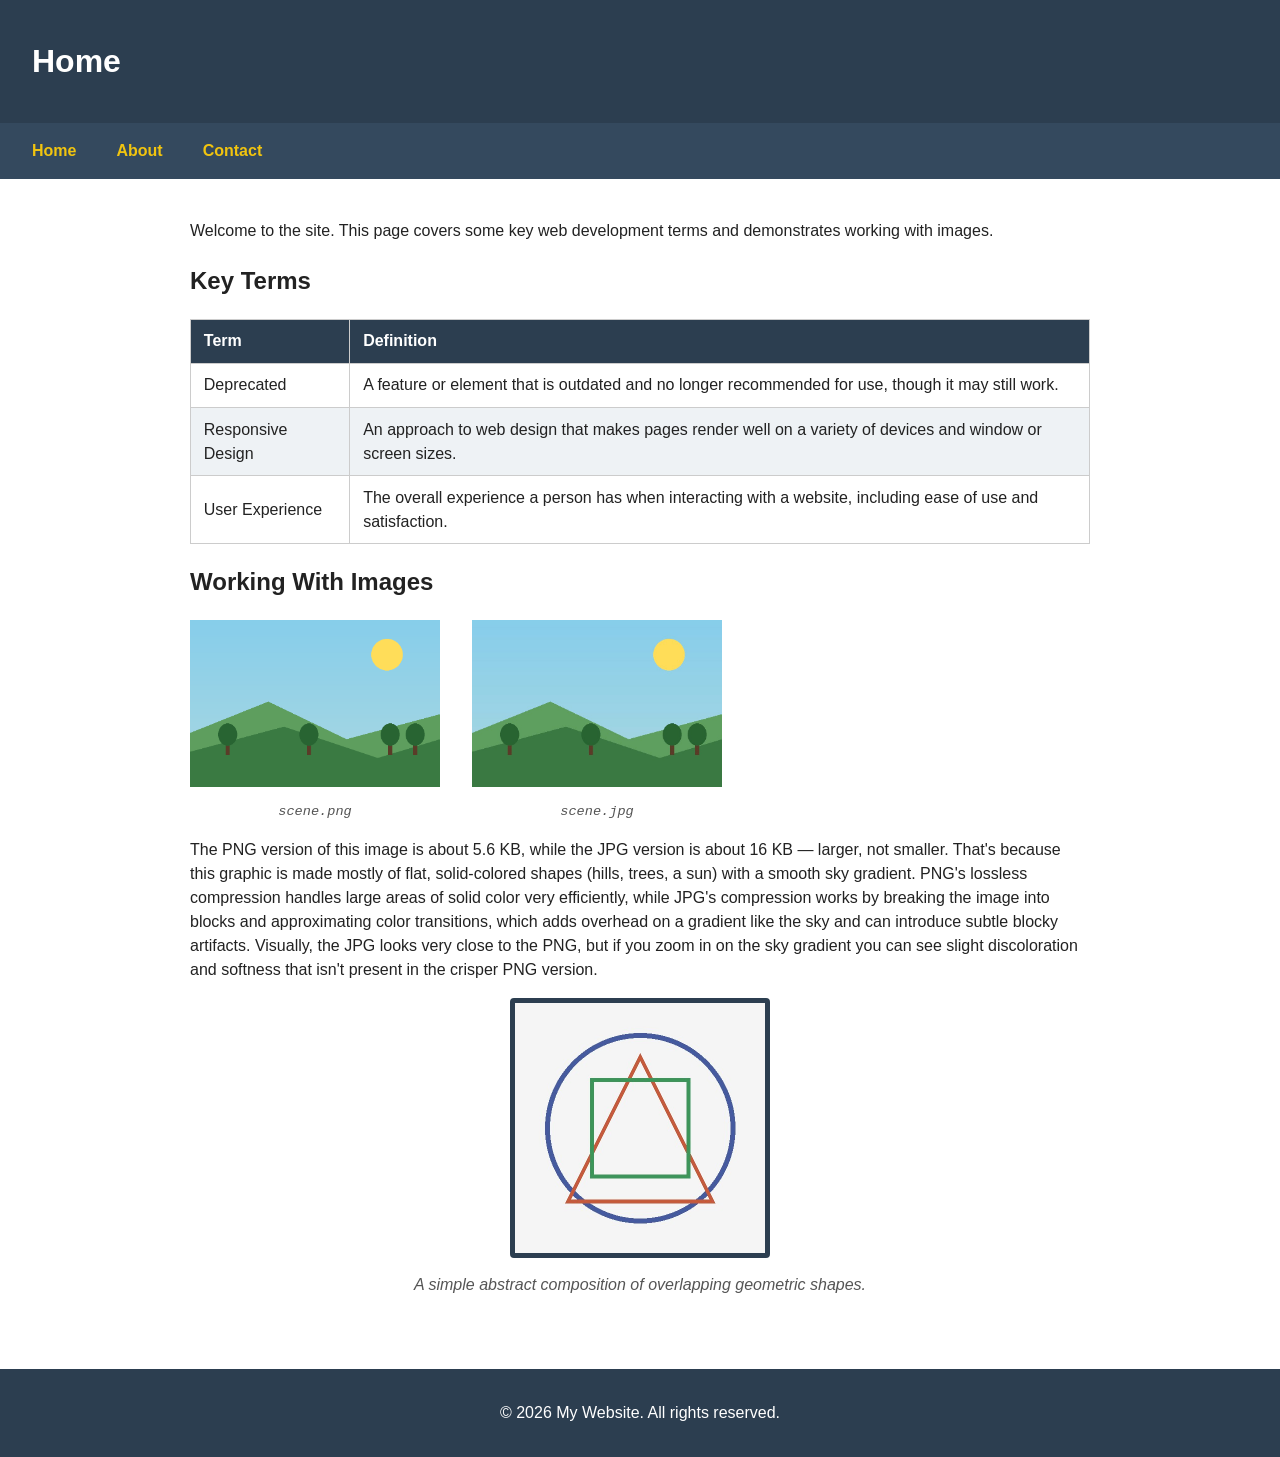
<file: ch03_cbholloway171/index.html>
<!DOCTYPE html>
<html lang="en">
<head>
  <meta charset="UTF-8">
  <meta name="viewport" content="width=device-width, initial-scale=1.0">
  <title>Home</title>
  <link rel="stylesheet" href="styles/main.css">
</head>
<body>

  <header>
    <h1>Home</h1>
  </header>

  <nav>
    <ul>
      <li><a href="index.html">Home</a></li>
      <li><a href="about.html">About</a></li>
      <li><a href="contact.html">Contact</a></li>
    </ul>
  </nav>

  <section>
    <p>Welcome to the site. This page covers some key web development terms and demonstrates working with images.</p>

    <h2>Key Terms</h2>
    <table>
      <thead>
        <tr>
          <th>Term</th>
          <th>Definition</th>
        </tr>
      </thead>
      <tbody>
        <tr>
          <td>Deprecated</td>
          <td>A feature or element that is outdated and no longer recommended for use, though it may still work.</td>
        </tr>
        <tr>
          <td>Responsive Design</td>
          <td>An approach to web design that makes pages render well on a variety of devices and window or screen sizes.</td>
        </tr>
        <tr>
          <td>User Experience</td>
          <td>The overall experience a person has when interacting with a website, including ease of use and satisfaction.</td>
        </tr>
      </tbody>
    </table>

    <h2>Working With Images</h2>
    <div class="image-compare">
      <figure>
        <img src="media/scene.png" alt="Illustrated landscape scene, PNG version" width="250">
        <figcaption>scene.png</figcaption>
      </figure>
      <figure>
        <img src="media/scene.jpg" alt="Illustrated landscape scene, JPG version" width="250">
        <figcaption>scene.jpg</figcaption>
      </figure>
    </div>
    <p>
      The PNG version of this image is about 5.6&nbsp;KB, while the JPG version is about 16&nbsp;KB &mdash;
      larger, not smaller. That's because this graphic is made mostly of flat, solid-colored shapes
      (hills, trees, a sun) with a smooth sky gradient. PNG's lossless compression handles large areas of
      solid color very efficiently, while JPG's compression works by breaking the image into blocks and
      approximating color transitions, which adds overhead on a gradient like the sky and can introduce
      subtle blocky artifacts. Visually, the JPG looks very close to the PNG, but if you zoom in on the sky
      gradient you can see slight discoloration and softness that isn't present in the crisper PNG version.
    </p>

    <figure>
      <img src="media/shapes.jpg" alt="Abstract geometric shapes: a circle, triangle, and square" width="250" class="bordered-image">
      <figcaption>A simple abstract composition of overlapping geometric shapes.</figcaption>
    </figure>
  </section>

  <footer>
    <p>&copy; 2026 My Website. All rights reserved.</p>
  </footer>

</body>
</html>
</file>
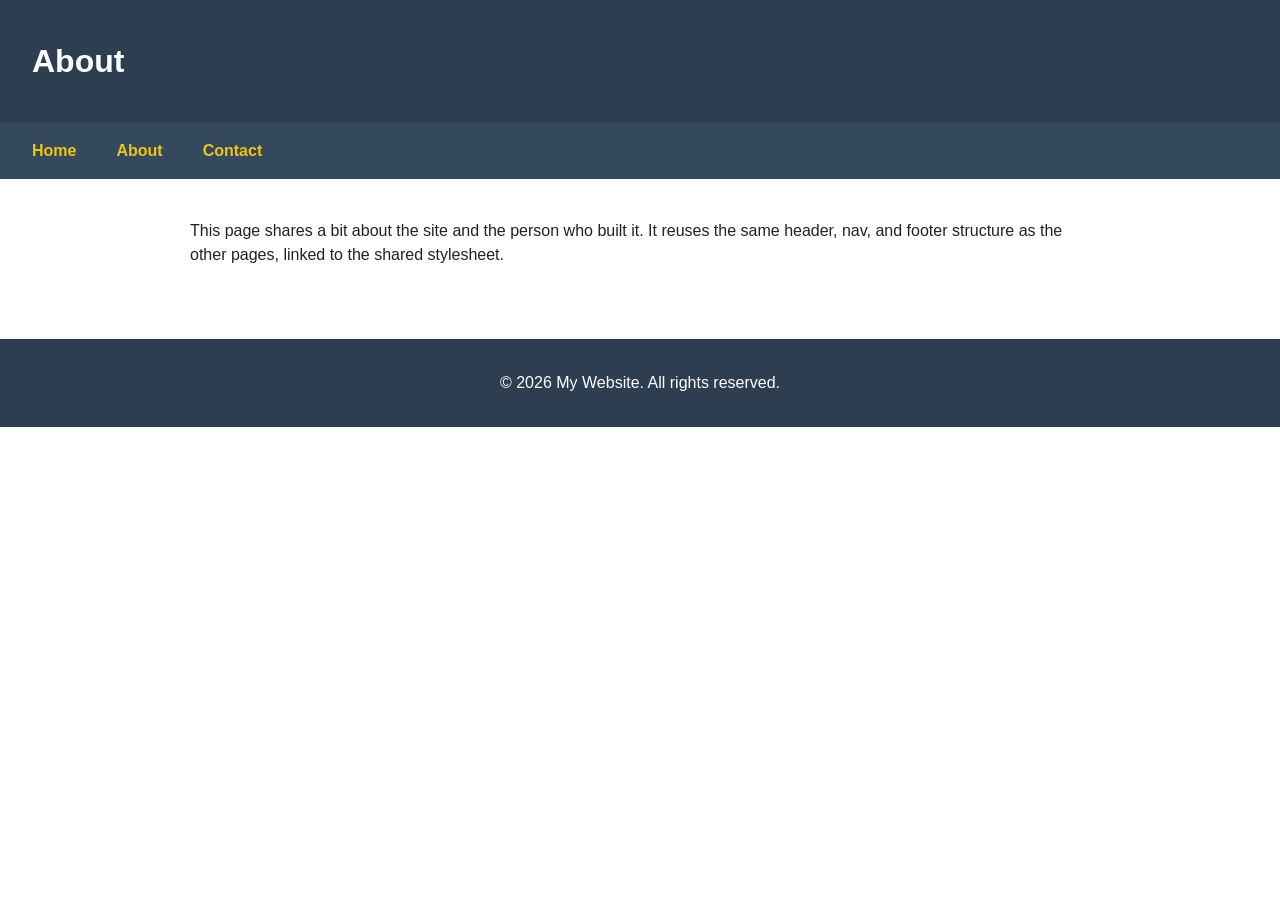
<file: ch03_cbholloway171/about.html>
<!DOCTYPE html>
<html lang="en">
<head>
  <meta charset="UTF-8">
  <meta name="viewport" content="width=device-width, initial-scale=1.0">
  <title>About</title>
  <link rel="stylesheet" href="styles/main.css">
</head>
<body>

  <header>
    <h1>About</h1>
  </header>

  <nav>
    <ul>
      <li><a href="index.html">Home</a></li>
      <li><a href="about.html">About</a></li>
      <li><a href="contact.html">Contact</a></li>
    </ul>
  </nav>

  <section>
    <p>This page shares a bit about the site and the person who built it. It reuses the same
    header, nav, and footer structure as the other pages, linked to the shared stylesheet.</p>
  </section>

  <footer>
    <p>&copy; 2026 My Website. All rights reserved.</p>
  </footer>

</body>
</html>
</file>
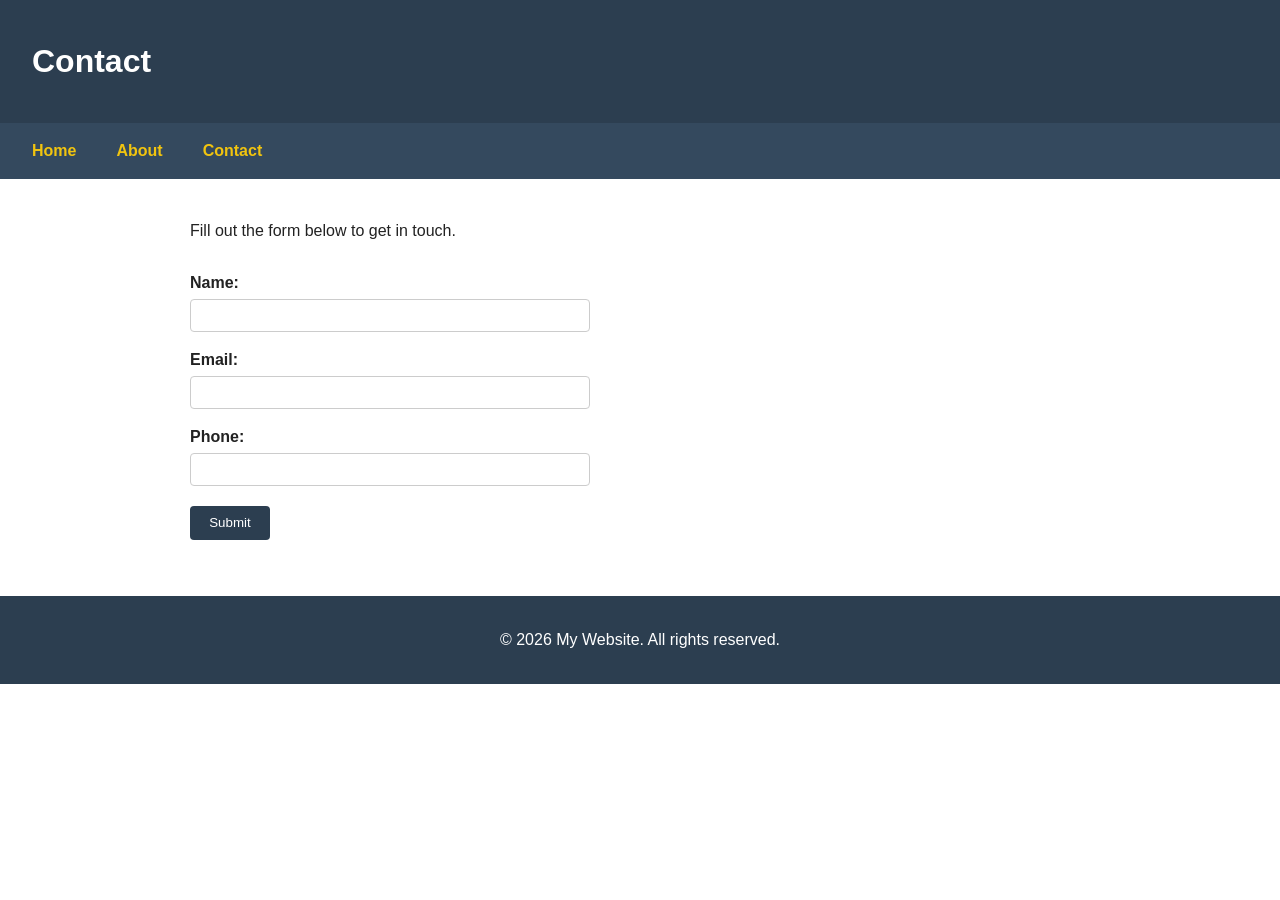
<file: ch03_cbholloway171/contact.html>
<!DOCTYPE html>
<html lang="en">
<head>
  <meta charset="UTF-8">
  <meta name="viewport" content="width=device-width, initial-scale=1.0">
  <title>Contact</title>
  <link rel="stylesheet" href="styles/main.css">
</head>
<body>

  <header>
    <h1>Contact</h1>
  </header>

  <nav>
    <ul>
      <li><a href="index.html">Home</a></li>
      <li><a href="about.html">About</a></li>
      <li><a href="contact.html">Contact</a></li>
    </ul>
  </nav>

  <section>
    <p>Fill out the form below to get in touch.</p>

    <form>
      <label for="name">Name:</label>
      <input type="text" id="name" name="name">

      <label for="email">Email:</label>
      <input type="email" id="email" name="email">

      <label for="phone">Phone:</label>
      <input type="tel" id="phone" name="phone">

      <input type="button" value="Submit" onclick="alert('Thanks! This form is not yet connected to a server.')">
    </form>
  </section>

  <footer>
    <p>&copy; 2026 My Website. All rights reserved.</p>
  </footer>

</body>
</html>
</file>
<file: ch03_cbholloway171/styles/main.css>
/* ===== Base layout ===== */
body {
  font-family: Arial, Helvetica, sans-serif;
  margin: 0;
  padding: 0;
  color: #222;
  line-height: 1.5;
}

header {
  background-color: #2c3e50;
  color: #ffffff;
  padding: 1rem 2rem;
}

section {
  padding: 1.5rem 2rem;
  max-width: 900px;
  margin: 0 auto;
}

footer {
  background-color: #2c3e50;
  color: #ffffff;
  text-align: center;
  padding: 1rem;
  margin-top: 2rem;
}

/* ===== Navigation ===== */
nav ul {
  background-color: #34495e; /* background color for the nav list */
  list-style-type: none;      /* remove bullets */
  display: flex;
  gap: 1.5rem;
  margin: 0;
  padding: 0.75rem 1.5rem;
}

nav ul li:hover {
  background-color: #4a637d;  /* hover state on the list item */
  border-radius: 4px;
}

nav ul li a {
  text-decoration: none;   /* remove text decoration */
  font-weight: bold;       /* bold font */
  color: #f1c40f;          /* changed link color */
  display: block;
  padding: 0.25rem 0.5rem;
}

/* ===== Table ===== */
table {
  border-collapse: collapse;
  width: 100%;
  margin: 1rem 0;
}

th, td {
  border: 1px solid #ccc;
  text-align: left;
  padding: 0.6rem 0.8rem;
}

thead {
  background-color: #2c3e50;
  color: #ffffff;
}

tbody tr:nth-child(even) {
  background-color: #eef2f5; /* background color for every even row */
}

/* ===== Images ===== */
.bordered-image {
  border: 5px solid #2c3e50;
  border-radius: 4px;
}

figure {
  margin: 1rem 0;
  text-align: center;
}

.image-compare {
  display: flex;
  gap: 2rem;
  flex-wrap: wrap;
}

.image-compare figure {
  margin: 0;
}

.image-compare figcaption {
  font-family: monospace;
  font-size: 0.85rem;
}

figcaption {
  font-style: italic;
  color: #555;
  margin-top: 0.5rem;
}

/* ===== Form (contact page) ===== */
form {
  display: flex;
  flex-direction: column;
  max-width: 400px;
  gap: 0.25rem;
}

form label {
  font-weight: bold;
  margin-top: 0.75rem;
}

form input[type="text"],
form input[type="email"],
form input[type="tel"] {
  padding: 0.5rem;
  border: 1px solid #ccc;
  border-radius: 4px;
}

form input[type="button"] {
  margin-top: 1rem;
  background-color: #2c3e50;
  color: #ffffff;
  border: none;
  padding: 0.6rem 1.2rem;
  border-radius: 4px;
  cursor: pointer;
  width: fit-content;
}

form input[type="button"]:hover {
  background-color: #4a637d;
}
</file>
